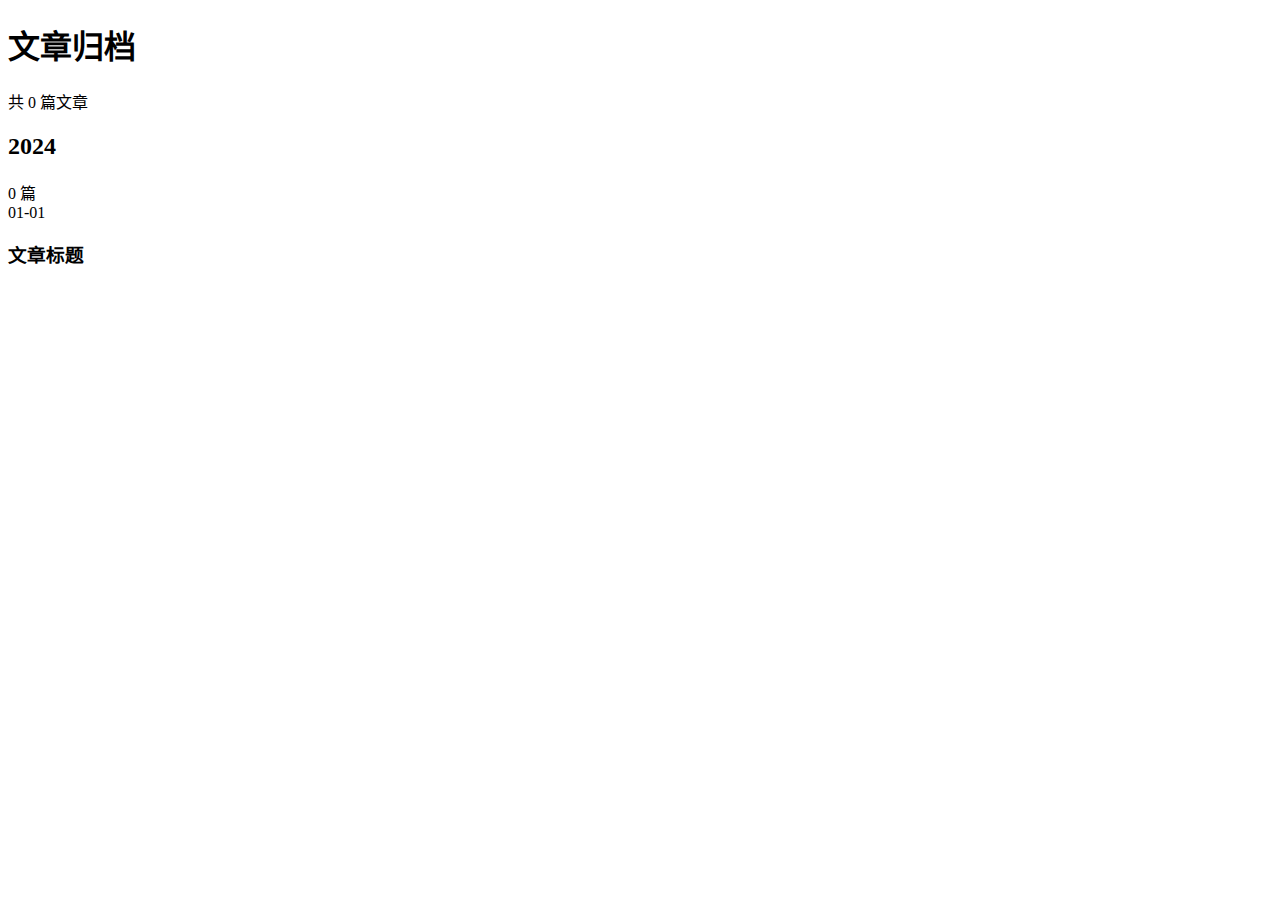
<file: templates/archives.html>
<!DOCTYPE html>
<html
  lang="zh-CN"
  xmlns:th="https://www.thymeleaf.org"
  th:replace="~{layout :: html(head = null,content = ~{::content})}"
>
  <th:block th:fragment="content">
    <!-- 归档页面头部 -->
    <div class="archives-header">
      <h1 class="archives-title">
        <i class="ri-archive-line"></i>
        文章归档
      </h1>
      <div class="archives-stats">
        <span class="stats-item">
          <i class="ri-article-line"></i>
          共 <span th:text="${posts.total}">0</span> 篇文章
        </span>
      </div>
    </div>

    <!-- 归档列表 -->
    <div class="archives-list">
      <!-- 按年份分组 -->
      <div class="archive-year" th:each="year : ${archives}">
        <div class="year-header">
          <h2 class="year-title">
            <i class="ri-calendar-line"></i>
            <span th:text="${year.year}">2024</span>
          </h2>
          <span class="year-count">
            <span th:text="${year.posts.size()}">0</span> 篇
          </span>
        </div>
        
        <!-- 年份下的文章列表 -->
        <div class="year-posts">
          <article class="archive-post" th:each="post : ${year.posts}">
            <div class="post-meta">
              <time th:text="${#dates.format(post.spec.publishTime, 'MM-dd')}">01-01</time>
            </div>
            <h3 class="post-title">
              <a th:href="@{${post.status.permalink}}" th:text="${post.spec.title}">文章标题</a>
            </h3>
          </article>
        </div>
      </div>
    </div>
  </th:block>
</html>
</file>
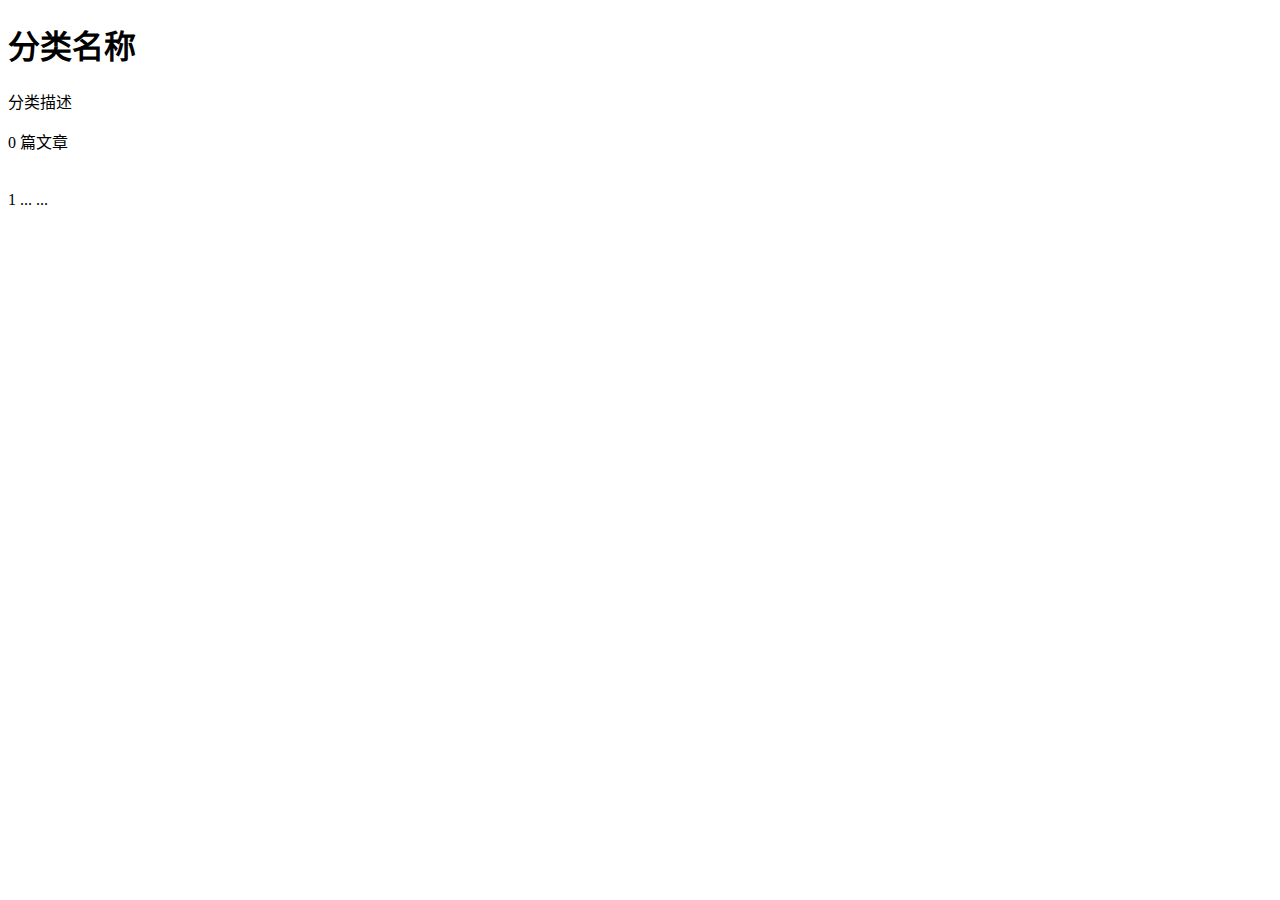
<file: templates/category.html>
<!DOCTYPE html>
<html
  lang="zh-CN"
  xmlns:th="https://www.thymeleaf.org"
  th:replace="~{layout :: html(head = null,content = ~{::content})}"
>
  <th:block th:fragment="content">
    <!-- 分类信息 -->
    <div class="category-header">
      <div class="category-info">
        <h1 class="category-title">
          <i class="ri-folder-line"></i>
          <span th:text="${category.spec.displayName}">分类名称</span>
        </h1>
        <p class="category-description" th:if="${category.spec.description}" 
           th:text="${category.spec.description}">分类描述</p>
      </div>
      <div class="category-stats">
        <span class="stats-item">
          <i class="ri-article-line"></i>
          <span th:text="${posts.total}">0</span> 篇文章
        </span>
      </div>
    </div>

    <!-- 文章列表 -->
    <div class="post-grid">
      <article th:each="post : ${posts.items}" class="post-card">
        <!-- 封面图 -->
        <div class="post-cover" th:if="${post.spec.cover != null and post.spec.cover != ''}">
          <img th:src="${post.spec.cover}"
               th:alt="${post.spec.title}"
               loading="lazy">
        </div>

        <!-- 文章内容 -->
        <div class="post-content">
          <h2 class="post-title">
            <a th:href="@{${post.status.permalink}}" th:text="${post.spec.title}"></a>
          </h2>
          
          <p class="post-excerpt" th:if="${post.status.excerpt}" 
             th:text="${post.status.excerpt}"></p>

          <div class="post-meta">
            <span class="post-meta-item">
              <i class="ri-calendar-line"></i>
              <span th:text="${#dates.format(post.spec.publishTime, 'yyyy-MM-dd')}"></span>
            </span>
            <div class="post-stats">
              <span class="post-meta-item">
                <i class="ri-eye-line"></i>
                <span th:text="${post.stats.visit}"></span>
              </span>
              <span class="post-meta-item">
                <i class="ri-chat-1-line"></i>
                <span th:text="${post.stats.comment}"></span>
              </span>
              <span class="post-meta-item">
                <i class="ri-thumb-up-line"></i>
                <span th:text="${post.stats.upvote}"></span>
              </span>
            </div>
          </div>
        </div>
      </article>
    </div>

    <!-- 分页 -->
    <div class="pagination" th:if="${posts.totalPages > 1}">
      <!-- 上一页 -->
      <a class="page-btn prev" th:href="${posts.hasPrevious()} ? @{${posts.prevUrl}} : 'javascript:void(0)'"
         th:classappend="${!posts.hasPrevious()} ? 'disabled'">
        <i class="ri-arrow-left-s-line"></i>
      </a>

      <!-- 页码 -->
      <!-- 显示第一页 -->
      <th:block th:if="${posts.page > 3}">
        <a class="page-btn" th:href="@{${category.status.permalink}}">1</a>
        <span class="page-dots" th:if="${posts.page != 4}">...</span>
      </th:block>

      <!-- 显示当前页附近的页码 -->
      <th:block th:each="index : ${#numbers.sequence(posts.page - 2, posts.page + 2)}">
        <span class="page-btn current" th:if="${posts.page == index}" 
              th:text="${posts.page}"></span>
        <a class="page-btn" th:unless="${posts.page == index}"
           th:if="${index > 0 && index <= posts.totalPages}"
           th:href="@{${category.status.permalink + '/page/' + index}}"
           th:text="${index}"></a>
      </th:block>

      <!-- 显示最后一页 -->
      <th:block th:if="${posts.totalPages - posts.page > 2}">
        <span class="page-dots" th:if="${posts.totalPages - posts.page != 3}">...</span>
        <a class="page-btn" 
           th:href="@{${category.status.permalink + '/page/' + posts.totalPages}}"
           th:text="${posts.totalPages}"></a>
      </th:block>

      <!-- 下一页 -->
      <a class="page-btn next" th:href="${posts.hasNext()} ? @{${posts.nextUrl}} : 'javascript:void(0)'"
         th:classappend="${!posts.hasNext()} ? 'disabled'">
        <i class="ri-arrow-right-s-line"></i>
      </a>
    </div>
  </th:block>
</html>
</file>
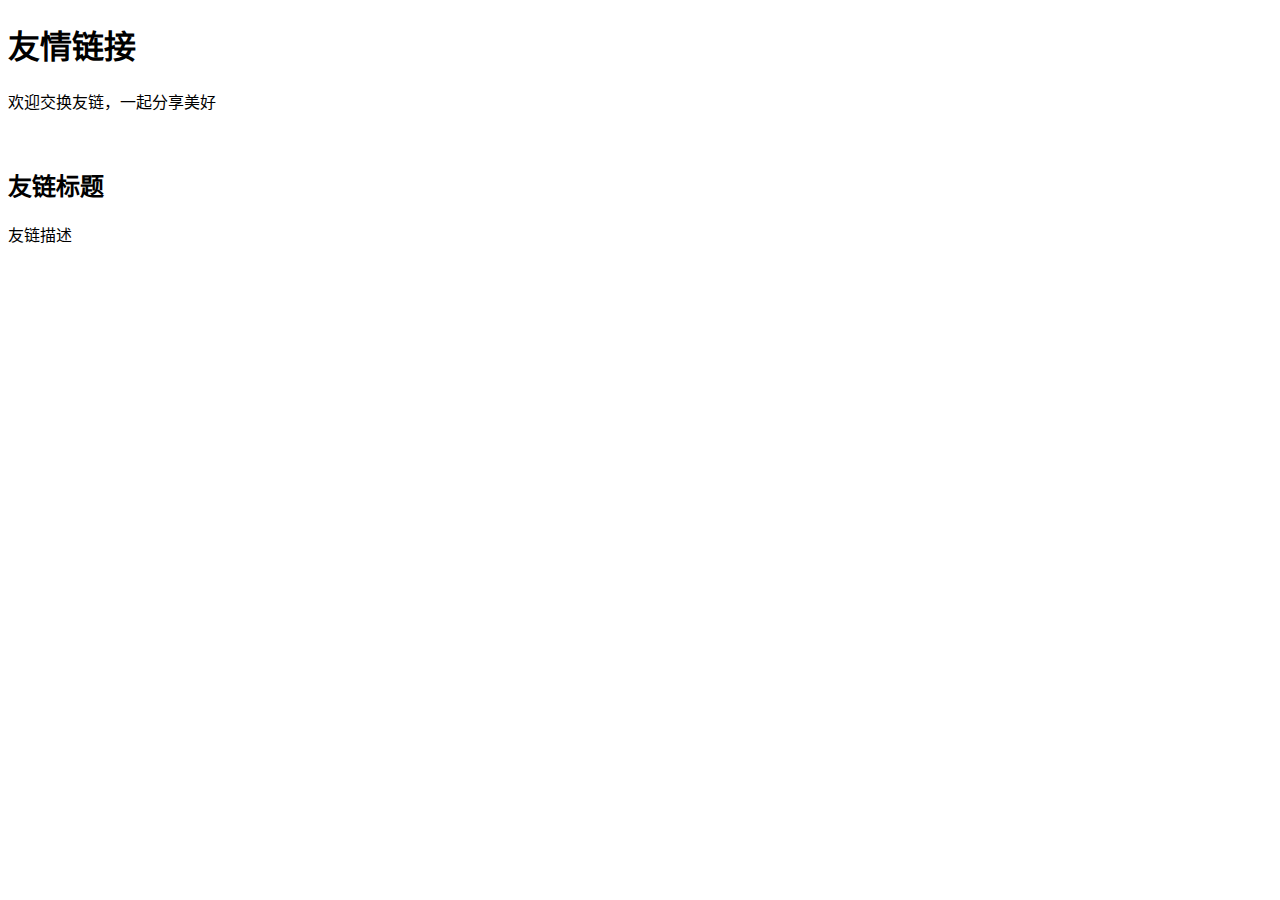
<file: templates/links.html>
<!DOCTYPE html>
<html
  lang="zh-CN"
  xmlns:th="https://www.thymeleaf.org"
  th:replace="~{layout :: html(head = null,content = ~{::content})}"
>
  <th:block th:fragment="content">
    <!-- 友链页面头部 -->
    <div class="links-header">
      <h1 class="links-title">
        <i class="ri-links-line"></i>
        友情链接
      </h1>
      <p class="links-description">
        欢迎交换友链，一起分享美好
      </p>
    </div>

    <!-- 友链列表 -->
    <div class="links-grid">
      <halo:link-group group="links">
        <a th:each="link : ${links}" 
           th:href="${link.spec.url}" 
           class="link-card"
           target="_blank"
           rel="noopener">
          <div class="link-avatar">
            <img th:if="${link.spec.logo}" 
                 th:src="${link.spec.logo}" 
                 th:alt="${link.spec.displayName}"
                 loading="lazy">
            <i th:unless="${link.spec.logo}" class="ri-link"></i>
          </div>
          <div class="link-content">
            <h2 class="link-title" th:text="${link.spec.displayName}">友链标题</h2>
            <p class="link-description" th:if="${link.spec.description}" 
               th:text="${link.spec.description}">友链描述</p>
          </div>
        </a>
      </halo:link-group>
    </div>
  </th:block>
</html>
</file>
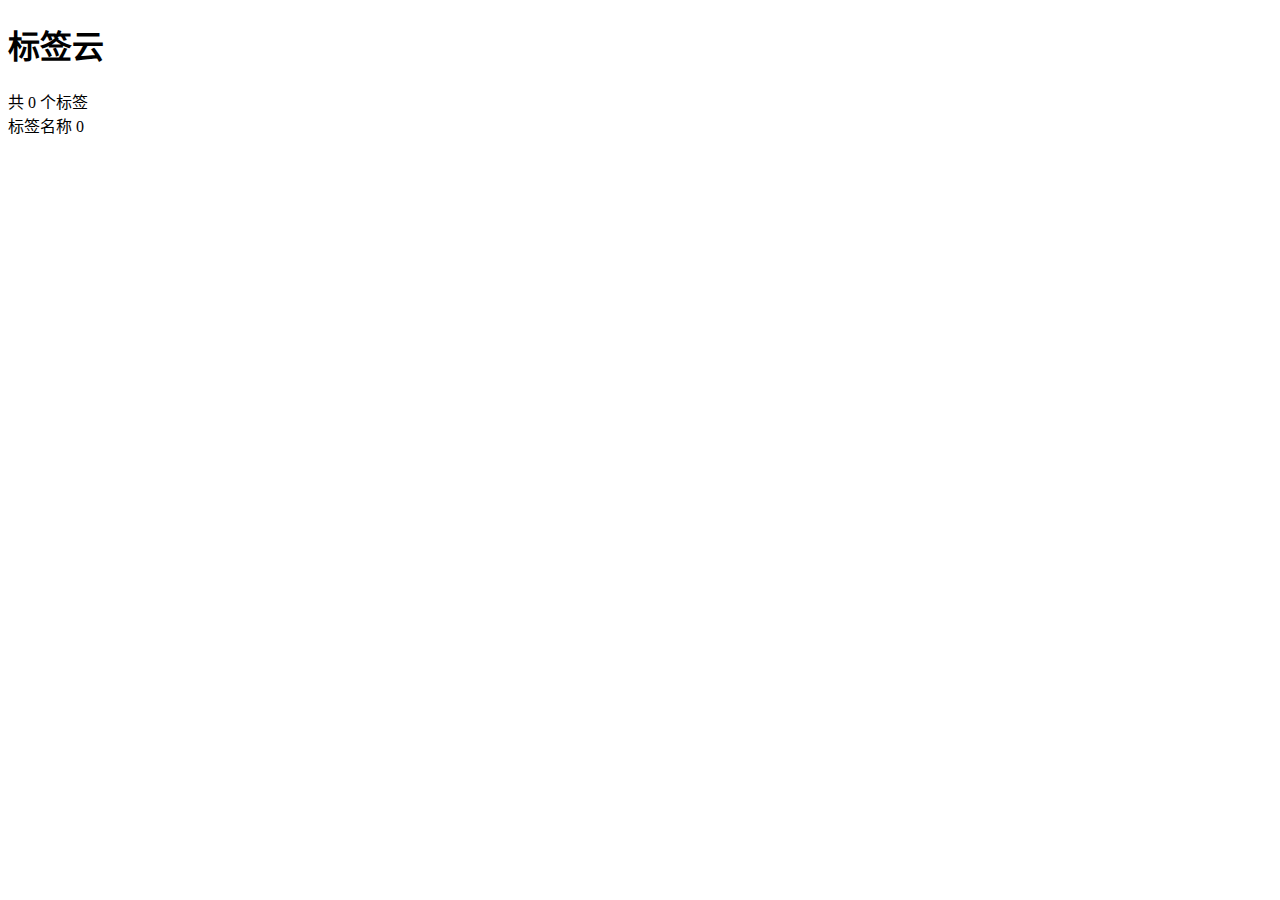
<file: templates/tag.html>
<!DOCTYPE html>
<html
  lang="zh-CN"
  xmlns:th="https://www.thymeleaf.org"
  th:replace="~{layout :: html(head = null,content = ~{::content})}"
>
  <th:block th:fragment="content">
    <!-- 标签云 -->
    <div class="tags-header">
      <div class="tags-info">
        <h1 class="tags-title">
          <i class="ri-price-tag-3-line"></i>
          <span>标签云</span>
        </h1>
        <div class="tags-meta">
          <span class="tags-count">
            <i class="ri-price-tag-line"></i>
            共 <span th:text="${tags.total}">0</span> 个标签
          </span>
        </div>
      </div>
    </div>

    <!-- 标签列表 -->
    <div class="tags-grid">
      <a th:each="tag : ${tags.items}" 
         th:href="@{${tag.status.permalink}}"
         class="tag-item"
         th:style="'--tag-weight: ' + ${tag.postCount * 0.1 + 1}">
        <span class="tag-name" th:text="${tag.spec.displayName}">标签名称</span>
        <span class="tag-count" th:text="${tag.postCount}">0</span>
      </a>
    </div>
  </th:block>
</html>
</file>
